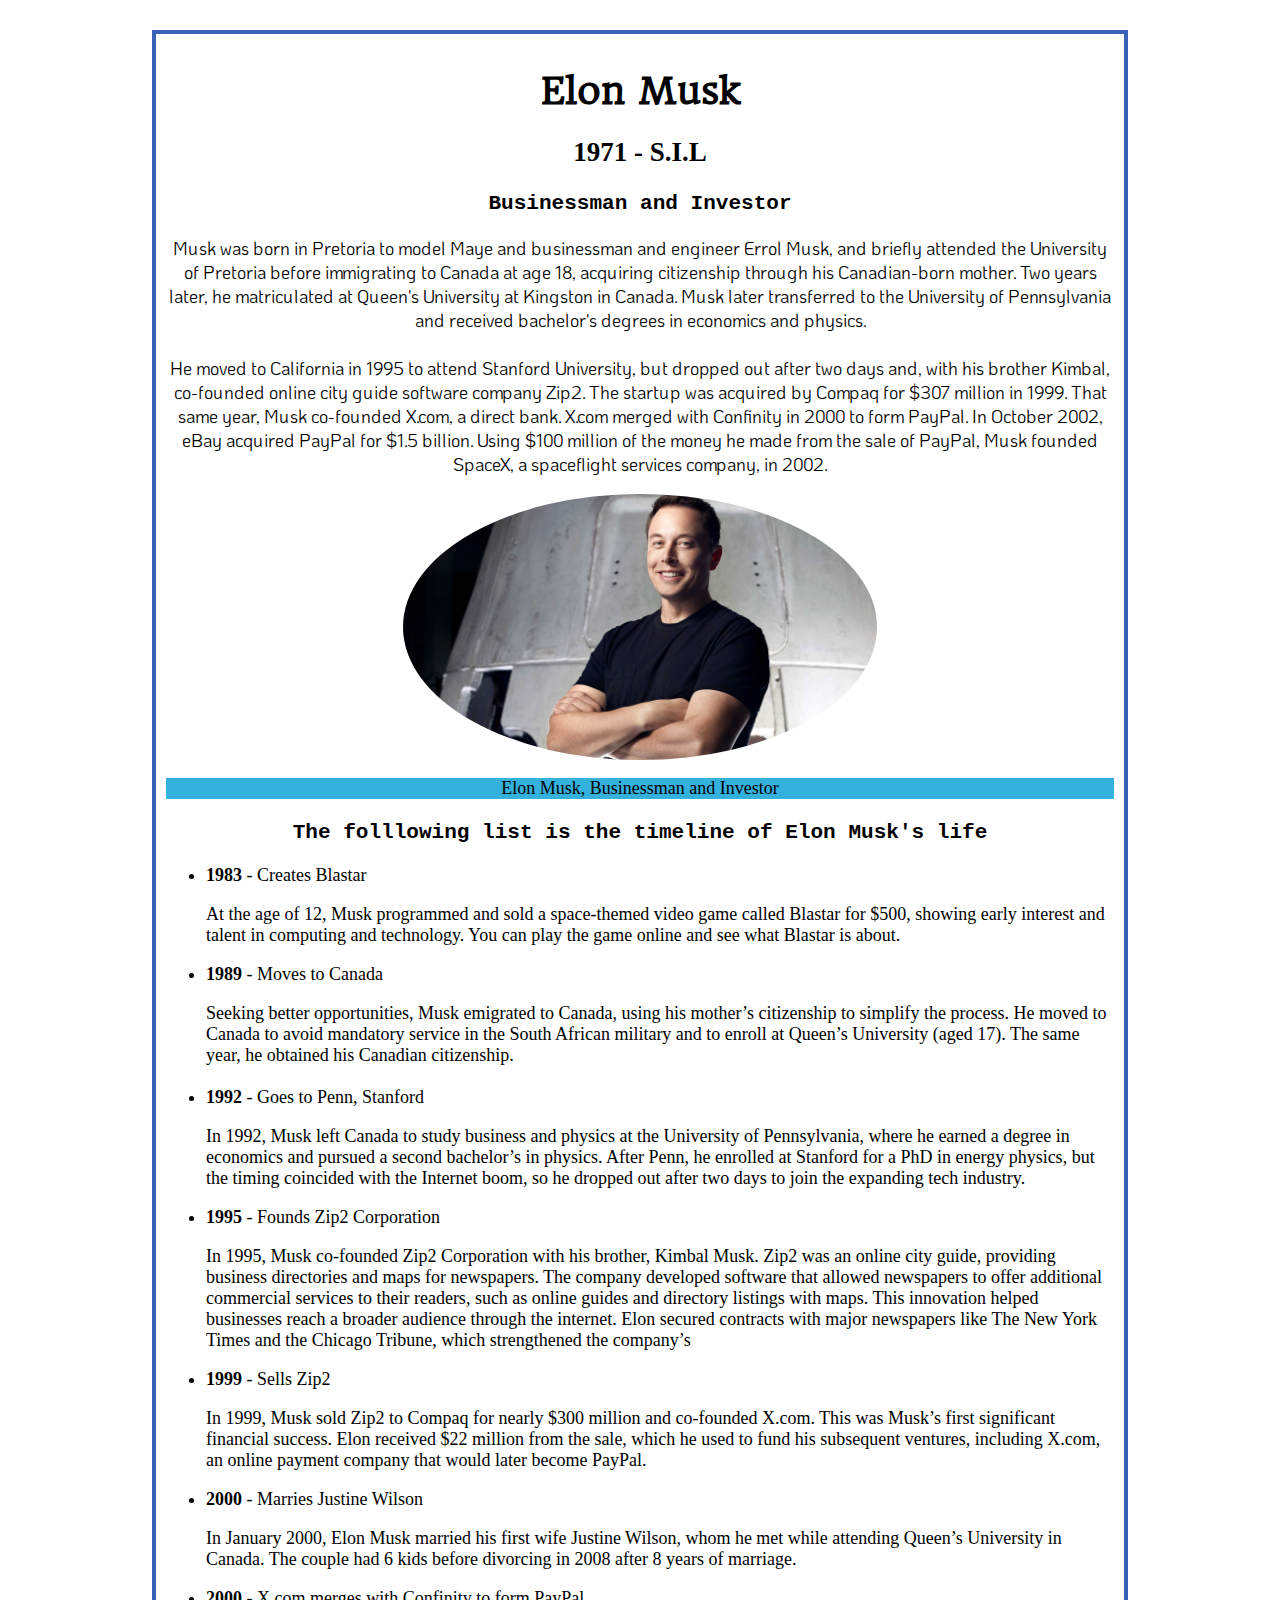
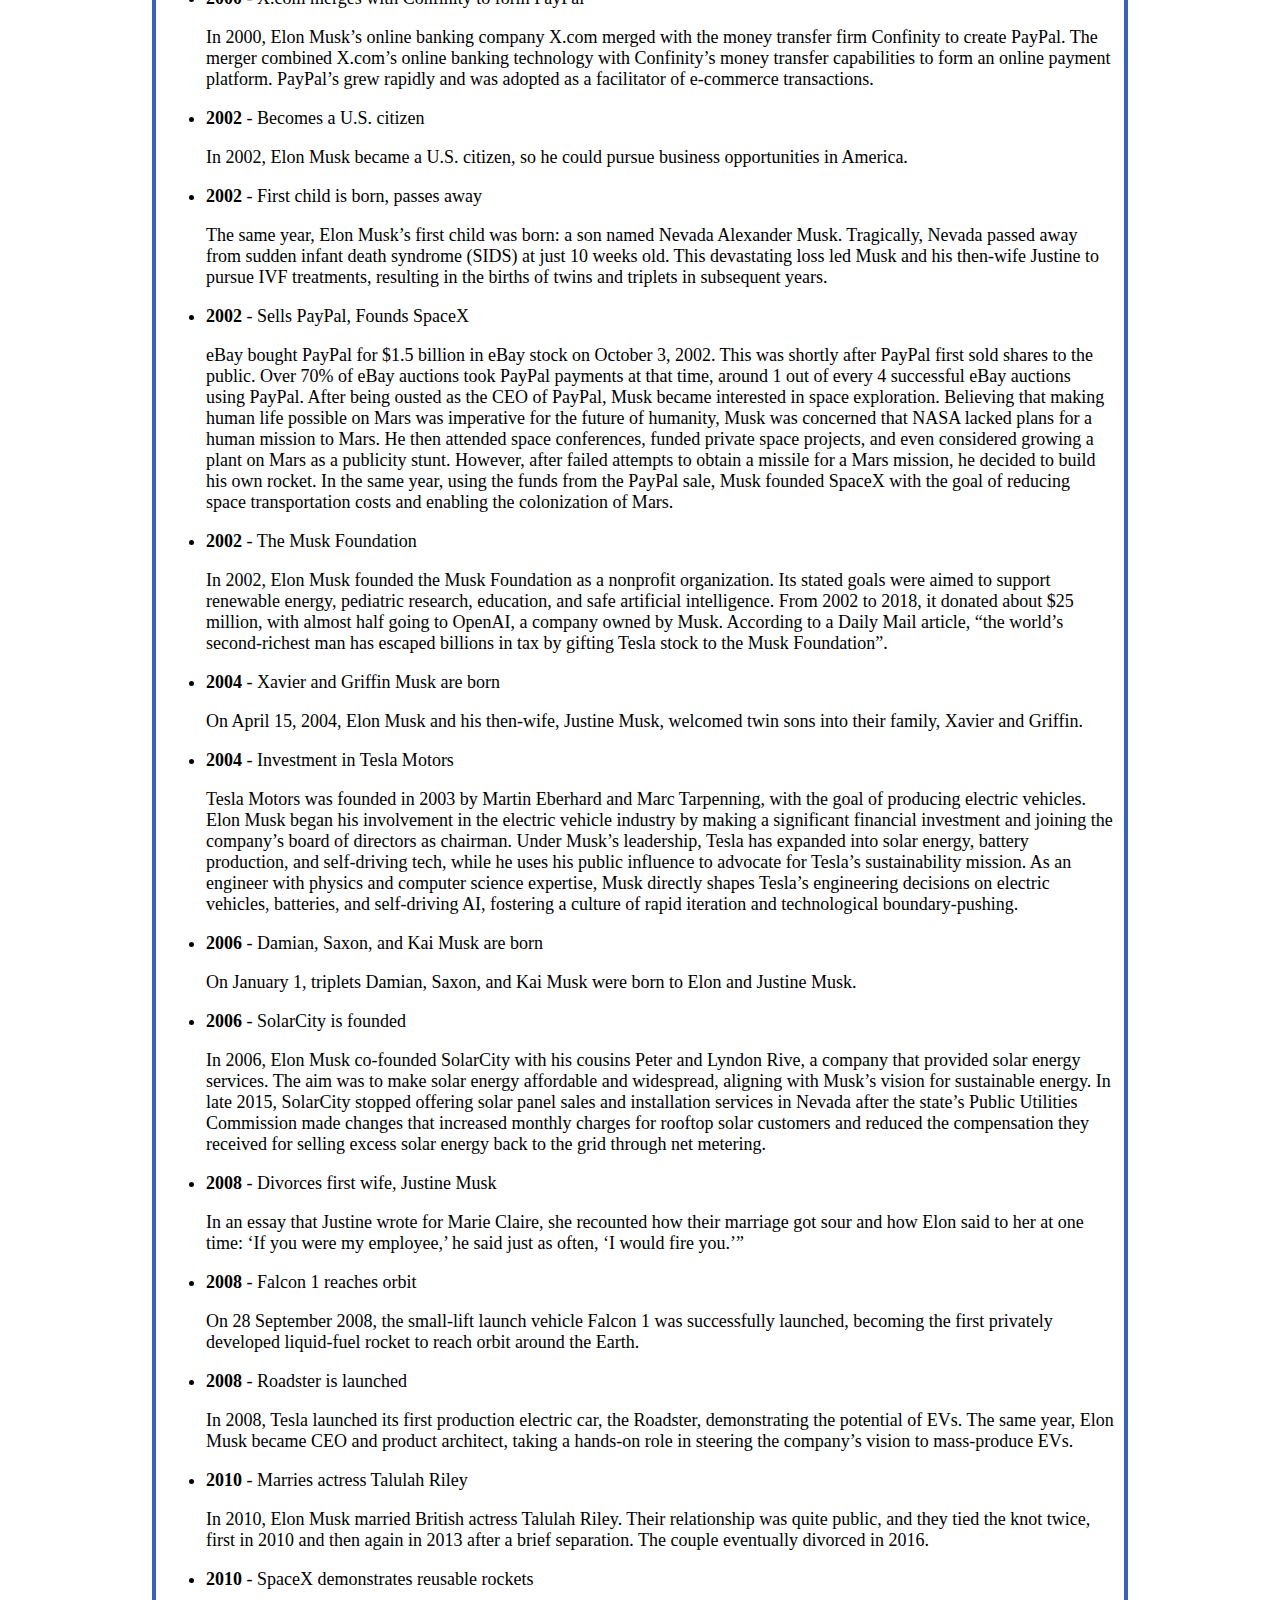
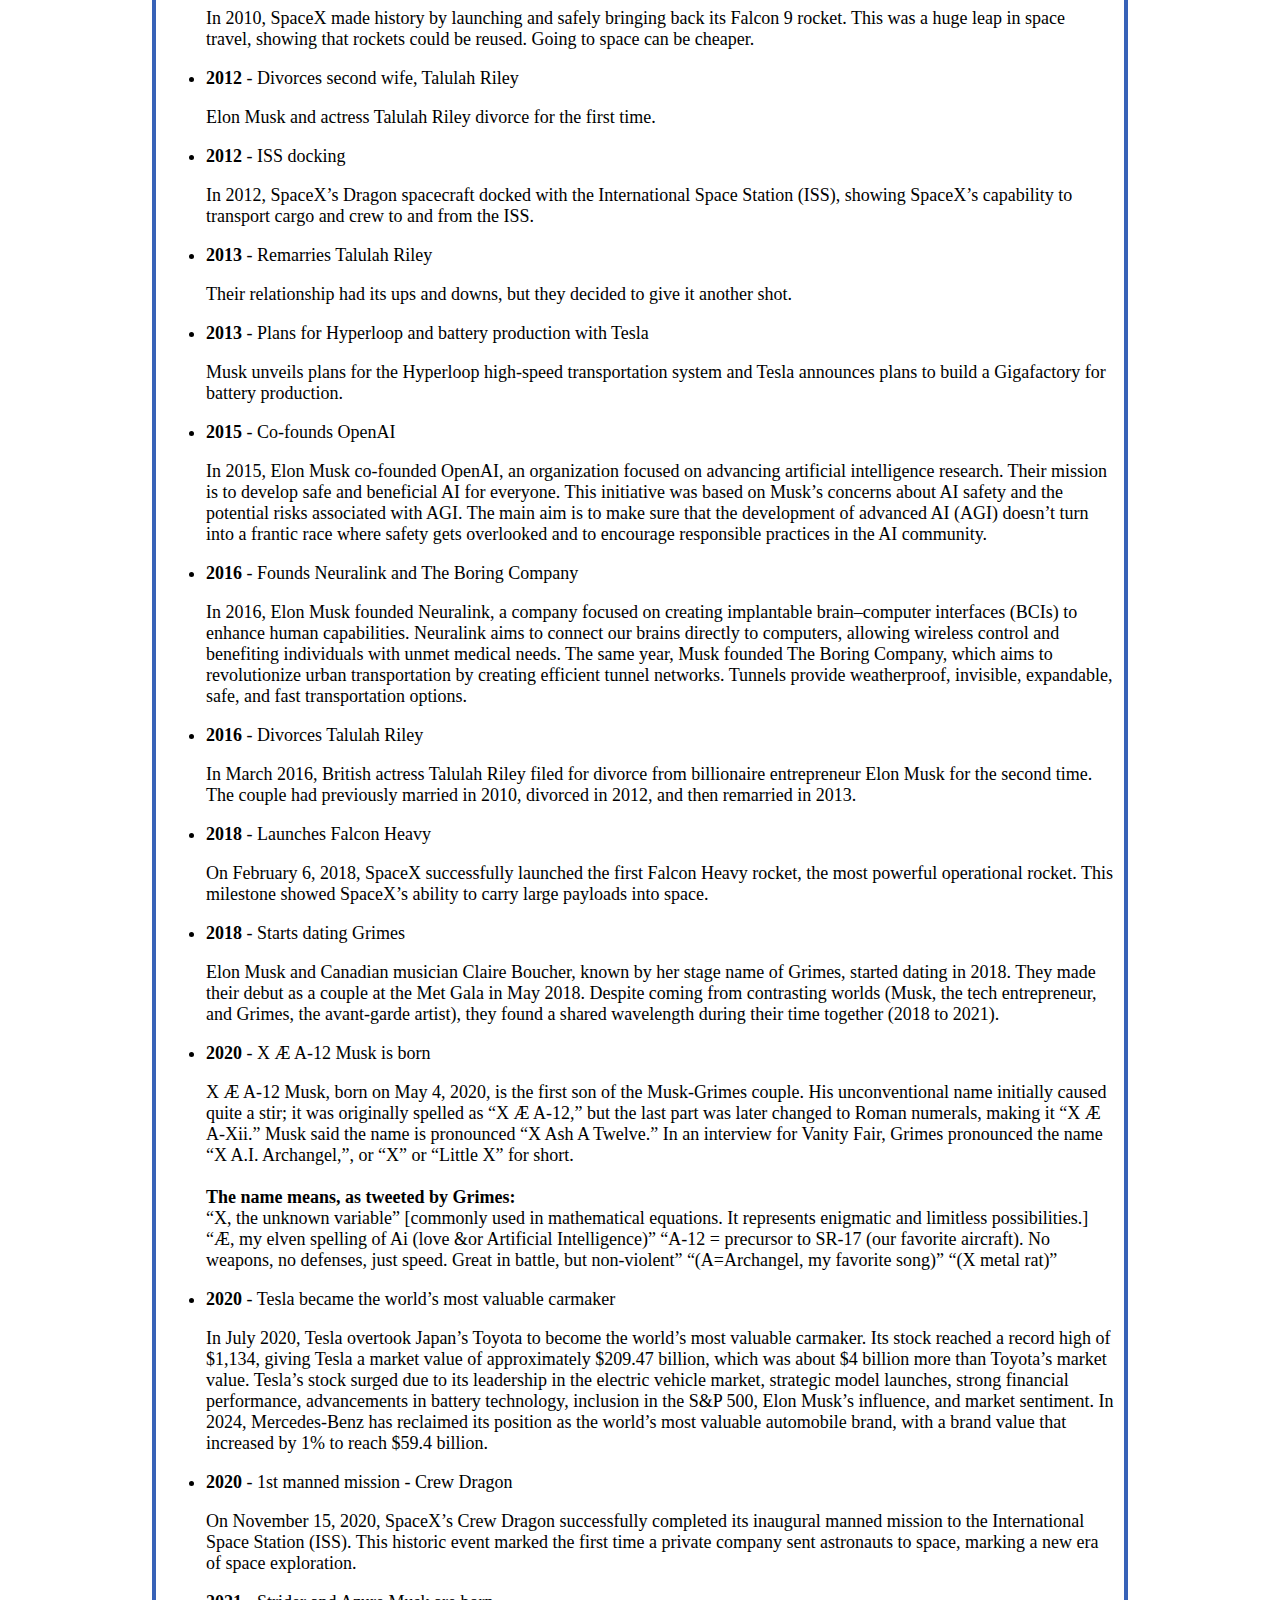
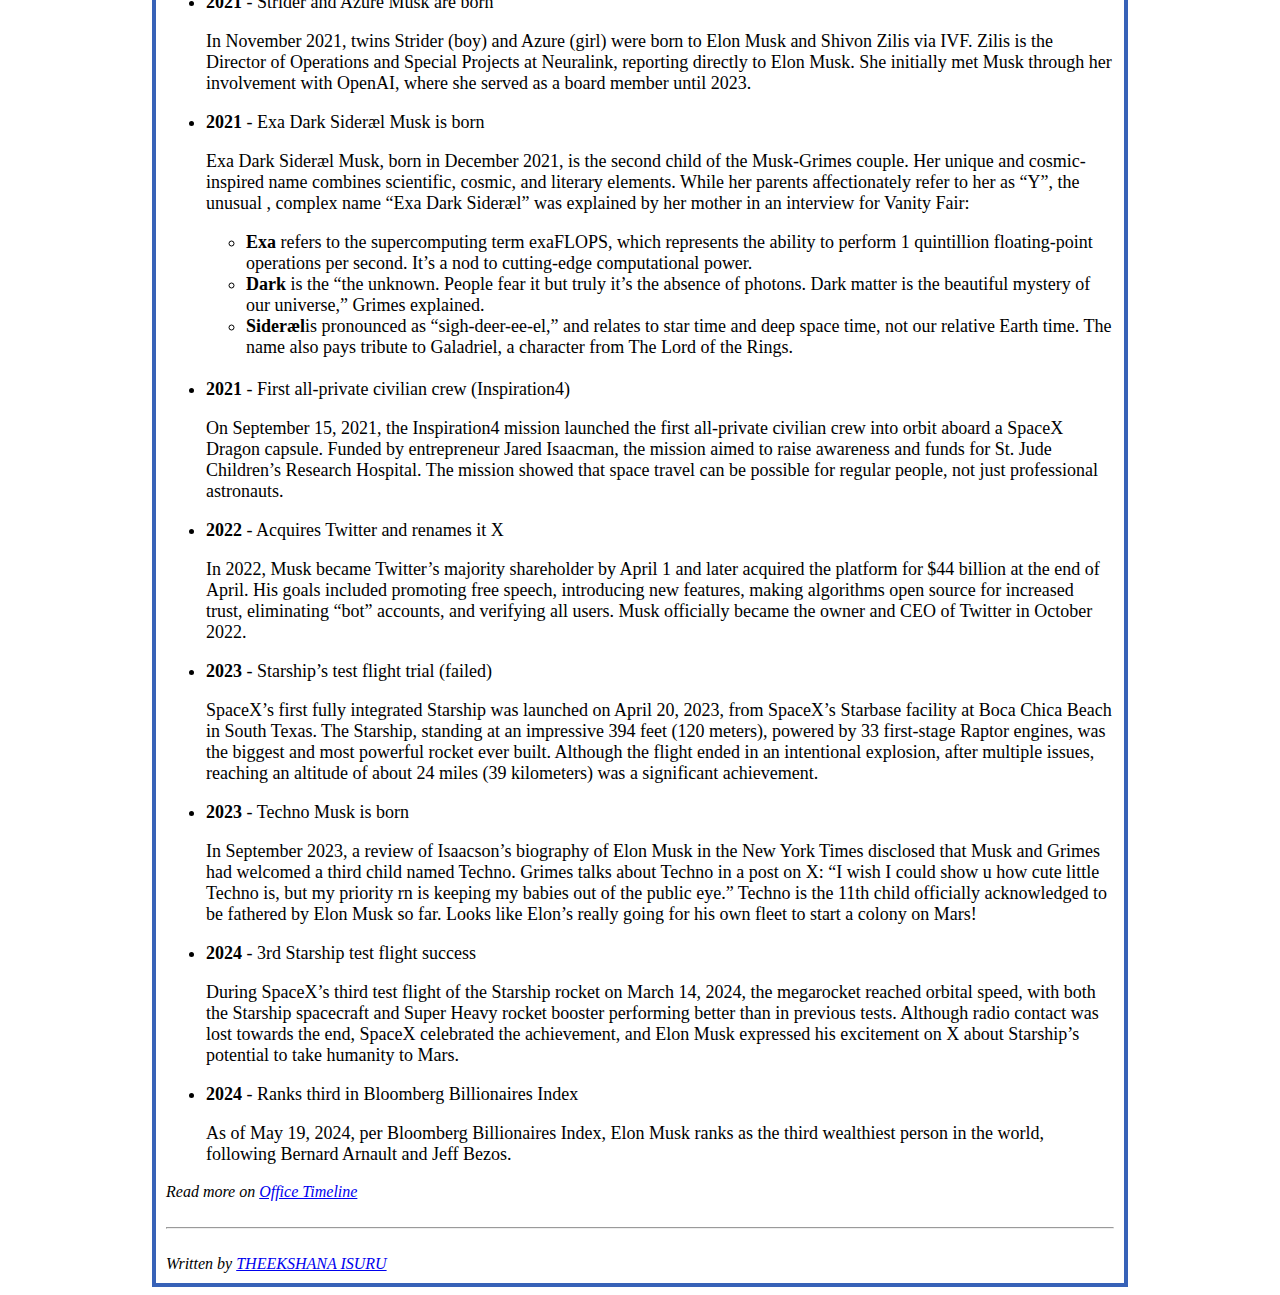
<file: index.html>
<!DOCTYPE html>

<head>
    <title>Document</title>
    <link rel="stylesheet" href="main.css">
</head>
<body>
    <font size="4">
    <div class="header">
        <div class="row">
            <div class="col-md">
                <h1>Elon Musk</h1>
                <h2>1971 - S.I.L</h2>
                <h3>Businessman and Investor</h3>
                <div class="startingpara">
                    <p class="paragraph">Musk was born in Pretoria to model Maye and businessman and engineer Errol Musk, 
                        and briefly attended the University of Pretoria before immigrating to Canada at age 18, acquiring
                        citizenship through his Canadian-born mother. Two years later, he matriculated at Queen's University
                        at Kingston in Canada. Musk later transferred to the University of Pennsylvania and received bachelor's
                        degrees in economics and physics.<br><br>
                        He moved to California in 1995 to attend Stanford University, but dropped out after two days and, with 
                        his brother Kimbal, co-founded online city guide software company Zip2. The startup was acquired by Compaq for
                        $307 million in 1999. That same year, Musk co-founded X.com, a direct bank. X.com merged with Confinity in 2000 
                        to form PayPal. In October 2002, eBay acquired PayPal for $1.5 billion. Using $100 million of the money he made
                        from the sale of PayPal, Musk founded SpaceX, a spaceflight services company, in 2002.</p>
                 </div>
                   <div class="thumbnail">
                    <img src="123.jpg" alt="Picture Of Elon musk" class="img-main">
                    <div class="caption">
                        <p class="site-mid">Elon Musk, Businessman and Investor</p>
                    </div>
                 </div>
            </div>
        </div>
        <div class="row">
        <div class="col-md">
            <h3>The folllowing list is the timeline of Elon Musk's life</h3>
            <ul>
                
                <li><strong>1983</strong> - Creates Blastar</li>
                <p class="ab">At the age of 12, Musk programmed and sold a space-themed video game called Blastar for $500, showing early interest and talent in computing and technology. You can play the game online and see what Blastar is about.</p>
                <li><strong>1989</strong> - Moves to Canada</li>
                <p class="ac"></p>Seeking better opportunities, Musk emigrated to Canada, using his mother’s citizenship to simplify the process. He moved to Canada to avoid mandatory service in the South African military and to enroll at Queen’s University (aged 17). The same year, he obtained his Canadian citizenship.<br><br>
                <li><strong>1992</strong> - Goes to Penn, Stanford</li>
                <p class="ad">In 1992, Musk left Canada to study business and physics at the University of Pennsylvania, where he earned a degree in economics and pursued a second bachelor’s in physics. After Penn, he enrolled at Stanford for a PhD in energy physics, but the timing coincided with the Internet boom, so he dropped out after two days to join the expanding tech industry.</p>
                <li><strong>1995</strong> - Founds Zip2 Corporation</li>
                <p class="ae">In 1995, Musk co-founded Zip2 Corporation with his brother, Kimbal Musk. Zip2 was an online city guide, providing business directories and maps for newspapers. The company developed software that allowed newspapers to offer additional commercial services to their readers, such as online guides and directory listings with maps. This innovation helped businesses reach a broader audience through the internet. Elon secured contracts with major newspapers like The New York Times and the Chicago Tribune, which strengthened the company’s</p>
                <li><strong>1999</strong> - Sells Zip2</li>
                <p class="af">In 1999, Musk sold Zip2 to Compaq for nearly $300 million and co-founded X.com. This was Musk’s first significant financial success. Elon received $22 million from the sale, which he used to fund his subsequent ventures, including X.com, an online payment company that would later become PayPal.</p>
                <li><strong>2000</strong> - Marries Justine Wilson</li>
                <p class="ag">In January 2000, Elon Musk married his first wife Justine Wilson, whom he met while attending Queen’s University in Canada. The couple had 6 kids before divorcing in 2008 after 8 years of marriage.</p>
                <li><strong>2000</strong> - X.com merges with Confinity to form PayPal</li>
                <p class="ah">In 2000, Elon Musk’s online banking company X.com merged with the money transfer firm Confinity to create PayPal. The merger combined X.com’s online banking technology with Confinity’s money transfer capabilities to form an online payment platform. PayPal’s grew rapidly and was adopted as a facilitator of e-commerce transactions.</p>
                <li><strong>2002</strong> - Becomes a U.S. citizen </li>
                <p class="ai">In 2002, Elon Musk became a U.S. citizen, so he could pursue business opportunities in America.</p>
                <li><strong>2002</strong> - First child is born, passes away</li>
                <p class="aj">The same year, Elon Musk’s first child was born: a son named Nevada Alexander Musk. Tragically, Nevada passed away from sudden infant death syndrome (SIDS) at just 10 weeks old. This devastating loss led Musk and his then-wife Justine to pursue IVF treatments, resulting in the births of twins and triplets in subsequent years.</p>
                <li><strong>2002</strong> - Sells PayPal, Founds SpaceX</li>
                <p class="ak">eBay bought PayPal for $1.5 billion in eBay stock on October 3, 2002. This was shortly after PayPal first sold shares to the public. Over 70% of eBay auctions took PayPal payments at that time, around 1 out of every 4 successful eBay auctions using PayPal.

                    After being ousted as the CEO of PayPal, Musk became interested in space exploration.  Believing that making human life possible on Mars was imperative for the future of humanity, Musk was concerned that NASA lacked plans for a human mission to Mars. He then attended space conferences, funded private space projects, and even considered growing a plant on Mars as a publicity stunt. 
                    
                    However, after failed attempts to obtain a missile for a Mars mission, he decided to build his own rocket. In the same year, using the funds from the PayPal sale, Musk founded SpaceX with the goal of reducing space transportation costs and enabling the colonization of Mars.</p>              
                <li><strong>2002</strong> - The Musk Foundation</li>
                <p class="al">In 2002, Elon Musk founded the Musk Foundation as a nonprofit organization. Its stated goals were aimed to support renewable energy, pediatric research, education, and safe artificial intelligence. From 2002 to 2018, it donated about $25 million, with almost half going to OpenAI, a company owned by Musk. According to a Daily Mail article, “the world’s second-richest man has escaped billions in tax by gifting Tesla stock to the Musk Foundation”.</p>
                <li><strong>2004</strong> - Xavier and Griffin Musk are born</li>
                <p class="am">On April 15, 2004, Elon Musk and his then-wife, Justine Musk, welcomed twin sons into their family, Xavier and Griffin.</p>
                <li><strong>2004</strong> - Investment in Tesla Motors</li>
                <p class="an">Tesla Motors was founded in 2003 by Martin Eberhard and Marc Tarpenning, with the goal of producing electric vehicles. Elon Musk began his involvement in the electric vehicle industry by making a significant financial investment and joining the company’s board of directors as chairman.

                    Under Musk’s leadership, Tesla has expanded into solar energy, battery production, and self-driving tech, while he uses his public influence to advocate for Tesla’s sustainability mission. As an engineer with physics and computer science expertise, Musk directly shapes Tesla’s engineering decisions on electric vehicles, batteries, and self-driving AI, fostering a culture of rapid iteration and technological boundary-pushing.</p>
                <li><strong>2006</strong> - Damian, Saxon, and Kai Musk are born</li>
                <p class="ao">On January 1, triplets Damian, Saxon, and Kai Musk were born to Elon and Justine Musk.</p>
                <li><strong>2006</strong> - SolarCity is founded</li>
                <p class="ap">In 2006, Elon Musk co-founded SolarCity with his cousins Peter and Lyndon Rive, a company that provided solar energy services. The aim was to make solar energy affordable and widespread, aligning with Musk’s vision for sustainable energy. In late 2015, SolarCity stopped offering solar panel sales and installation services in Nevada after the state’s Public Utilities Commission made changes that increased monthly charges for rooftop solar customers and reduced the compensation they received for selling excess solar energy back to the grid through net metering.</p>
                <li><strong>2008</strong> - Divorces first wife, Justine Musk</li>
                <p class="aq">In an essay that Justine wrote for Marie Claire, she recounted how their marriage got sour and how Elon said to her at one time: ‘If you were my employee,’ he said just as often, ‘I would fire you.’”</p>
                <li><strong>2008</strong> - Falcon 1 reaches orbit</li>
                <p class="ar">On 28 September 2008, the small-lift launch vehicle Falcon 1 was successfully launched, becoming the first privately developed liquid-fuel rocket to reach orbit around the Earth.</p>
                <li><strong>2008</strong> - Roadster is launched</li>
                <p class="as">In 2008, Tesla launched its first production electric car, the Roadster, demonstrating the potential of EVs. The same year, Elon Musk became CEO and product architect, taking a hands-on role in steering the company’s vision to mass-produce EVs.</p>
                <li><strong>2010</strong> - Marries actress Talulah Riley</li>
                <p class="at">In 2010, Elon Musk married British actress Talulah Riley. Their relationship was quite public, and they tied the knot twice, first in 2010 and then again in 2013 after a brief separation. The couple eventually divorced in 2016.</p>
                <li><strong>2010</strong> - SpaceX demonstrates reusable rockets</li>
                <p class="au">In 2010, SpaceX made history by launching and safely bringing back its Falcon 9 rocket. This was a huge leap in space travel, showing that rockets could be reused. Going to space can be cheaper.</p>
                <li><strong>2012</strong> - Divorces second wife, Talulah Riley</li>
                <p class="av">Elon Musk and actress Talulah Riley divorce for the first time.</p>
                <li><strong>2012</strong> - ISS docking</li>
                <p class="aw">In 2012, SpaceX’s Dragon spacecraft docked with the International Space Station (ISS), showing SpaceX’s capability to transport cargo and crew to and from the ISS.</p>
                <li><strong>2013</strong> - Remarries Talulah Riley</li>
                <p class="ax">Their relationship had its ups and downs, but they decided to give it another shot.</p>
                <li><strong>2013</strong> - Plans for Hyperloop and battery production with Tesla</li>
                <p class="ay">Musk unveils plans for the Hyperloop high-speed transportation system and Tesla announces plans to build a Gigafactory for battery production.</p>
                <li><strong>2015</strong> - Co-founds OpenAI</li>
                <p class="az">In 2015, Elon Musk co-founded OpenAI, an organization focused on advancing artificial intelligence research. Their mission is to develop safe and beneficial AI for everyone. This initiative was based on Musk’s concerns about AI safety and the potential risks associated with AGI. The main aim is to make sure that the development of advanced AI (AGI) doesn’t turn into a frantic race where safety gets overlooked and to encourage responsible practices in the AI community.</p>
                <li><strong>2016</strong> - Founds Neuralink and The Boring Company</li>
                <p class="ba">In 2016, Elon Musk founded Neuralink, a company focused on creating implantable brain–computer interfaces (BCIs) to enhance human capabilities. Neuralink aims to connect our brains directly to computers, allowing wireless control and benefiting individuals with unmet medical needs.

                    The same year, Musk founded The Boring Company, which aims to revolutionize urban transportation by creating efficient tunnel networks. Tunnels provide weatherproof, invisible, expandable, safe, and fast transportation options.</p>
                <li><strong>2016</strong> - Divorces Talulah Riley</li>
                <p class="bb">In March 2016, British actress Talulah Riley filed for divorce from billionaire entrepreneur Elon Musk for the second time. The couple had previously married in 2010, divorced in 2012, and then remarried in 2013.</p>
                <li><strong>2018</strong> - Launches Falcon Heavy</li>
                <p class="bc">On February 6, 2018, SpaceX successfully launched the first Falcon Heavy rocket, the most powerful operational rocket. This milestone showed SpaceX’s ability to carry large payloads into space.</p>
                <li><strong>2018</strong> - Starts dating Grimes</li>
                <p class="bd">Elon Musk and Canadian musician Claire Boucher, known by her stage name of Grimes, started dating in 2018. They made their debut as a couple at the Met Gala in May 2018. Despite coming from contrasting worlds (Musk, the tech entrepreneur, and Grimes, the avant-garde artist), they found a shared wavelength during their time together (2018 to 2021).</p>
                <li><strong>2020</strong> - X Æ A-12 Musk is born</li>
                <p class="be">X Æ A-12 Musk, born on May 4, 2020, is the first son of the Musk-Grimes couple. His unconventional name initially caused quite a stir; it was originally spelled as “X Æ A-12,” but the last part was later changed to Roman numerals, making it “X Æ A-Xii.” Musk said the name is pronounced “X Ash A Twelve.” In an interview for Vanity Fair, Grimes pronounced the name “X A.I. Archangel,”, or “X” or “Little X” for short.
                         <br><br>
                    <strong>The name means, as tweeted by Grimes:<br></strong>
                    
                    “X, the unknown variable” [commonly used in mathematical equations. It represents enigmatic and limitless possibilities.]
                    “Æ, my elven spelling of Ai (love &or Artificial Intelligence)”
                    “A-12 = precursor to SR-17 (our favorite aircraft).  No weapons, no defenses, just speed.  Great in battle, but non-violent”
                    “(A=Archangel, my favorite song)”
                    “(X metal rat)”</p>
                <li><strong>2020</strong> - Tesla became the world’s most valuable carmaker</li>
                <p class="bf">In July 2020, Tesla overtook Japan’s Toyota to become the world’s most valuable carmaker. Its stock reached a record high of $1,134, giving Tesla a market value of approximately $209.47 billion, which was about $4 billion more than Toyota’s market value. Tesla’s stock surged due to its leadership in the electric vehicle market, strategic model launches, strong financial performance, advancements in battery technology, inclusion in the S&P 500, Elon Musk’s influence, and market sentiment.

                    In 2024, Mercedes-Benz has reclaimed its position as the world’s most valuable automobile brand, with a brand value that increased by 1% to reach $59.4 billion.</p>
                <li><strong>2020</strong> - 1st manned mission - Crew Dragon</li>
                <p class="bg">On November 15, 2020, SpaceX’s Crew Dragon successfully completed its inaugural manned mission to the International Space Station (ISS). This historic event marked the first time a private company sent astronauts to space, marking a new era of space exploration.</p>
                <li><strong>2021</strong> - Strider and Azure Musk are born</li>
                <p class="bh">In November 2021, twins Strider (boy) and Azure (girl) were born to Elon Musk and Shivon Zilis via IVF. Zilis is the Director of Operations and Special Projects at Neuralink, reporting directly to Elon Musk. She initially met Musk through her involvement with OpenAI, where she served as a board member until 2023.</p>
                <li><strong>2021</strong> - Exa Dark Sideræl Musk is born</li>
                <p class="bi">Exa Dark Sideræl Musk, born in December 2021, is the second child of the Musk-Grimes couple. Her unique and cosmic-inspired name combines scientific, cosmic, and literary elements. 

                    While her parents affectionately refer to her as “Y”, the unusual , complex name “Exa Dark Sideræl” was explained by her mother in an interview for Vanity Fair:</p>
                    <ul type="circle">
                        <li><strong>Exa </strong>refers to the supercomputing term exaFLOPS, which represents the ability to perform 1 quintillion floating-point operations per second. It’s a nod to cutting-edge computational power.</li>
                        <li><strong>Dark </strong>is the “the unknown. People fear it but truly it’s the absence of photons. Dark matter is the beautiful mystery of our universe,” Grimes explained.</li>
                        <li><strong>Sideræl</strong>is pronounced as “sigh-deer-ee-el,” and relates to star time and deep space time, not our relative Earth time. The name also pays tribute to Galadriel, a character from The Lord of the Rings.</li>    <br>
                    </ul>
                <li><strong>2021</strong> - First all-private civilian crew (Inspiration4)</li>
                <p class="bj">On September 15, 2021, the Inspiration4 mission launched the first all-private civilian crew into orbit aboard a SpaceX Dragon capsule. Funded by entrepreneur Jared Isaacman, the mission aimed to raise awareness and funds for St. Jude Children’s Research Hospital. The mission showed that space travel can be possible for regular people, not just professional astronauts.</p>
                <li><strong>2022</strong> - Acquires Twitter and renames it X</li>
                <p class="bk">In 2022, Musk became Twitter’s majority shareholder by April 1 and later acquired the platform for $44 billion at the end of April. His goals included promoting free speech, introducing new features, making algorithms open source for increased trust, eliminating “bot” accounts, and verifying all users. Musk officially became the owner and CEO of Twitter in October 2022.</p>
                <li><strong>2023</strong> - Starship’s test flight trial (failed)</li>
                <p class="bl">SpaceX’s first fully integrated Starship was launched on April 20, 2023, from SpaceX’s Starbase facility at Boca Chica Beach in South Texas. The Starship, standing at an impressive 394 feet (120 meters), powered by 33 first-stage Raptor engines, was the biggest and most powerful rocket ever built. Although the flight ended in an intentional explosion, after multiple issues, reaching an altitude of about 24 miles (39 kilometers) was a significant achievement.</p>
                <li><strong>2023</strong> - Techno Musk is born</li>
                <p class="bm">In September 2023, a review of Isaacson’s biography of Elon Musk in the New York Times disclosed that Musk and Grimes had welcomed a third child named Techno. Grimes talks about Techno in a post on X: “I wish I could show u how cute little Techno is, but my priority rn is keeping my babies out of the public eye.”

                    Techno is the 11th child officially acknowledged to be fathered by Elon Musk so far. Looks like Elon’s really going for his own fleet to start a colony on Mars!</p>
                <li><strong>2024</strong> - 3rd Starship test flight success</li>
                <p class="bn">During SpaceX’s third test flight of the Starship rocket on March 14, 2024, the megarocket reached orbital speed, with both the Starship spacecraft and Super Heavy rocket booster performing better than in previous tests. Although radio contact was lost towards the end, SpaceX celebrated the achievement, and Elon Musk expressed his excitement on X about Starship’s potential to take humanity to Mars.</p>
                <li><strong>2024</strong> - Ranks third in Bloomberg Billionaires Index</li>
                <p class="bo">As of May 19, 2024, per Bloomberg Billionaires Index, Elon Musk ranks as the third wealthiest person in the world, following Bernard Arnault and Jeff Bezos.</p>
            </font>
            </ul>
            <div>
                <cite>
                    Read more on <a href="https://www.officetimeline.com/blog/elon-musk-timeline">Office Timeline</a>
                </cite>
            </div>
        </div>
        </div>
        <footer><br><hr><br>
          <cite>
            Written by <a href="conatct.html">THEEKSHANA ISURU</a>
          </cite>
        </footer>
    </div>
</body>
</html>
</file>
<file: main.css>
@import url('https://fonts.googleapis.com/css2?family=Edu+AU+VIC+WA+NT+Hand:wght@400..700&display=swap');
@import url('https://fonts.googleapis.com/css2?family=Edu+AU+VIC+WA+NT+Hand:wght@400..700&family=KoHo:ital,wght@0,200;0,300;0,400;0,500;0,600;0,700;1,200;1,300;1,400;1,500;1,600;1,700&display=swap');
@import url('https://fonts.googleapis.com/css2?family=Edu+AU+VIC+WA+NT+Hand:wght@400..700&family=Headland+One&family=KoHo:ital,wght@0,200;0,300;0,400;0,500;0,600;0,700;1,200;1,300;1,400;1,500;1,600;1,700&display=swap');

body {margin-top: 30px;}
.header {
    margin: auto;
    width: 75%;
    border: 4px solid #3762b8;
    padding: 10px;
}
.img-main {
    width: 50%;
    margin-left: auto;
    margin-right: auto;
    display: block;
    border-radius: 50%;
}
h1 {
    text-align: center;
    font-family: Headland One;
}
h2 {text-align: center;}
h3 {
    font-family: 'Courier New', Courier, monospace;
    text-align: center;
}
.paragraph {
    font-family: koho;
    text-align: center;
}
.site-mid {
    text-align: center;
    background-color: #35b1de;
}
.cite  {
    font-family: 'Courier New', Courier, monospace;
}
</file>
